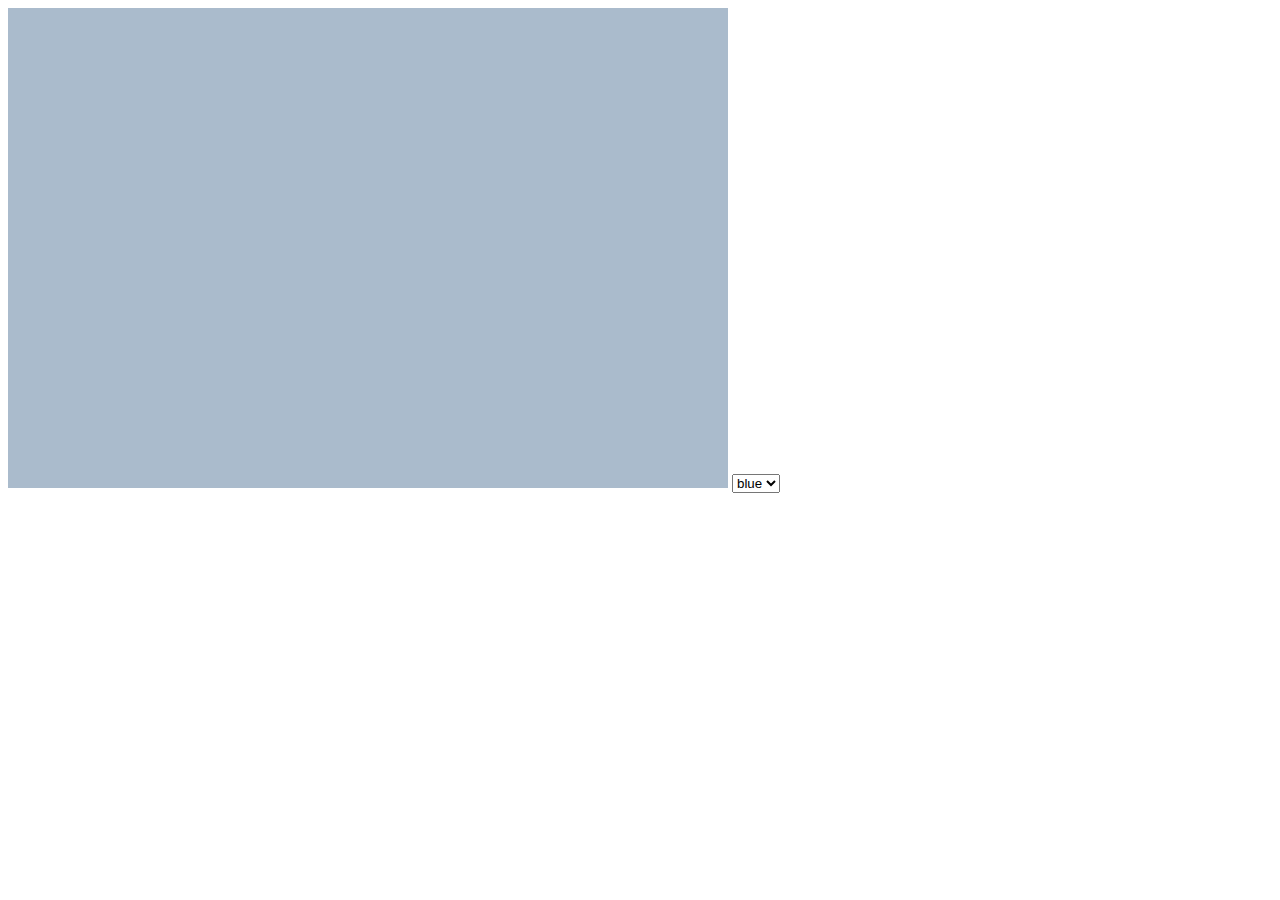
<file: draw/index.html>
<!DOCTYPE html>
<html>
  <head>
    <meta charset="utf-8">
    <link rel="stylesheet" href="styles.css">
    <title>draw canvas</title>
  </head>
  <body>
    <canvas id="canvas" width="720" height="480"></canvas>
    <select id="colorPick" class="colors" name="colorpick">
      <option value="#55f">blue</option>
      <option value="#f55">red</option>
    </select>
    <script src="main.js" type="text/javascript"></script>
  </body>
</html>
</file>
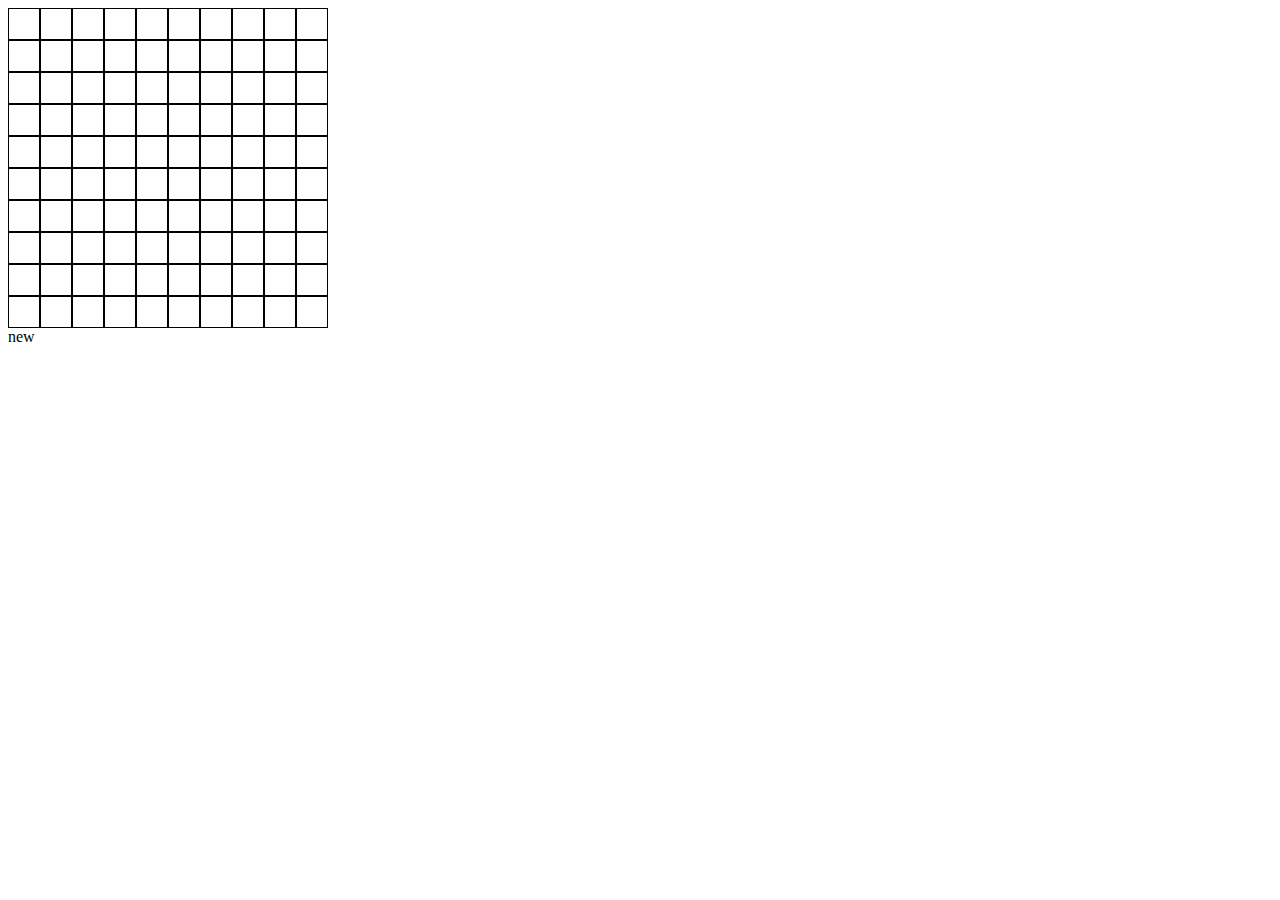
<file: TicTacToe/index.html>
<!DOCTYPE html>
<html>
  <head>
    <meta charset="utf-8">
    <title>tic tac toe</title>
    <link rel="stylesheet" href="style.css">
  </head>
  <body>
    <script src="board.js" type="text/javascript"></script>
    <script src="main.js" type="text/javascript"></script>
  </body>
</html>
</file>
<file: draw/styles.css>
#canvas{
  background: #abc;
}
</file>
<file: TicTacToe/style.css>
* {
  box-sizing: border-box;
}
.col {
    float: left;
    min-height: 2em;
    min-width: 2em;
    border: 1px solid black;
}
.row::after {
    content: "new";
    clear: both;
    display: table;
}
</file>
